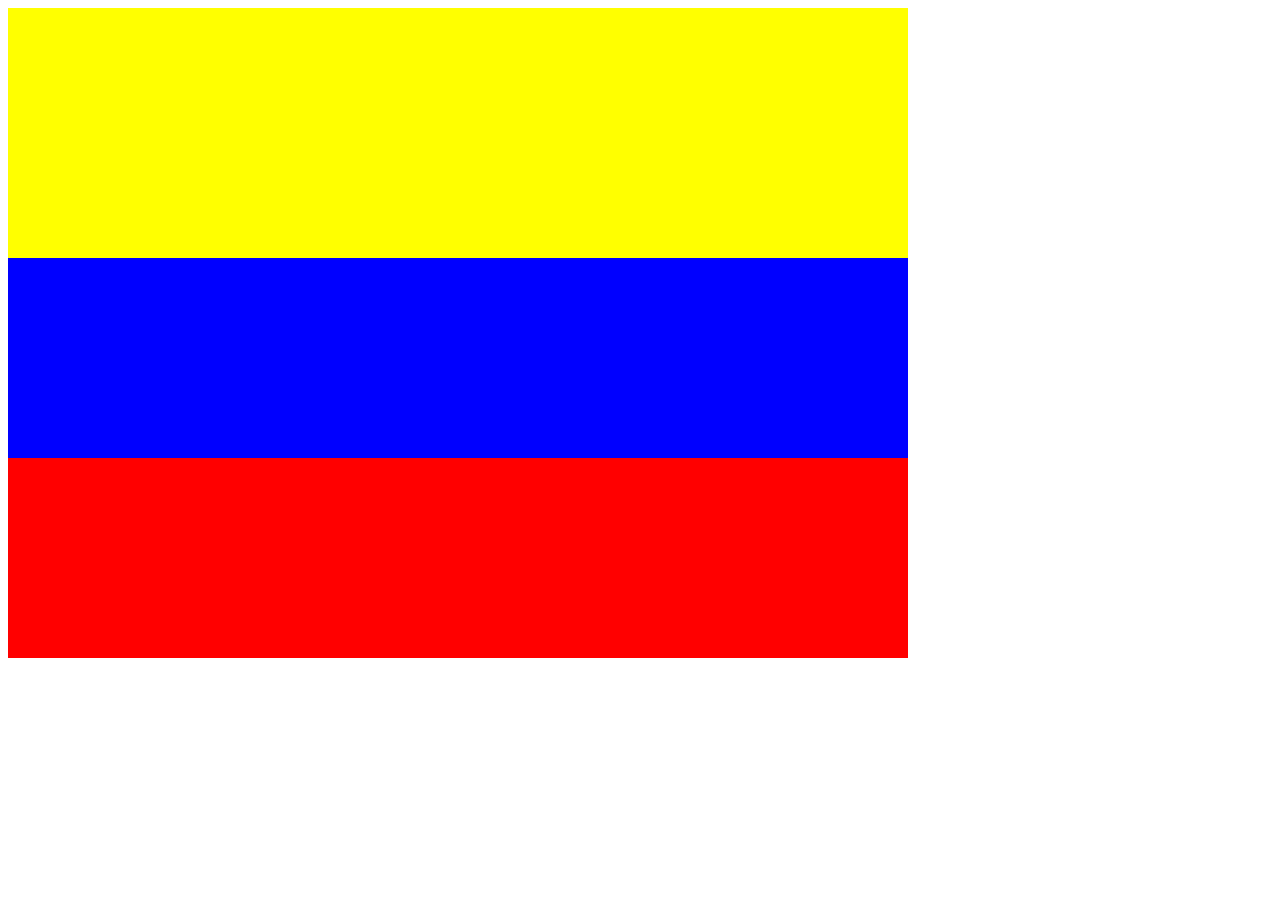
<file: colombiaflag.html>
<!DOCTYPE html>
<html lang="en">

<head>
  <meta charset="UTF-8">
  <title>CSS Flag Project</title>
  <style>
    /* Write your CSS Code here */
    .flag {
        width: 900px;
        height: 600px;
        background-color: yellow;
        position: relative;
    }
    .flag > div {
        width: 100%;
        height: 200px;
        background-color: blue;
        position: relative;
        top: 250px;
    }
    .flag > div > div {
        width: 100%;
        height: 200px;
        background-color: red;
        position: relative;
        top: 200px;

    }
    div{
        margin: 0;
        font-size: 5rem;
        text-align: center;
        color: white;
    }
  </style>
</head>

<!-- 
  IMPORTANT! Do not change any HTML
Don't add any classes/ids/elements 
Use what you know about combining selectors 
and CSS specificity instead.
Hint 1: The flag is 900px by 600px and the circle is 200px by 200px.
Hint 2: You can use CSS inspection to get the colors from
https://appbrewery.github.io/flag-of-laos/
-->

<body>
    <div class="flag">
        <div>   
            <div>

            </div>      
        </div>
    </div>

    <div>
        <p>Colombia</p>
    </div>
</body>

</html>
</file>
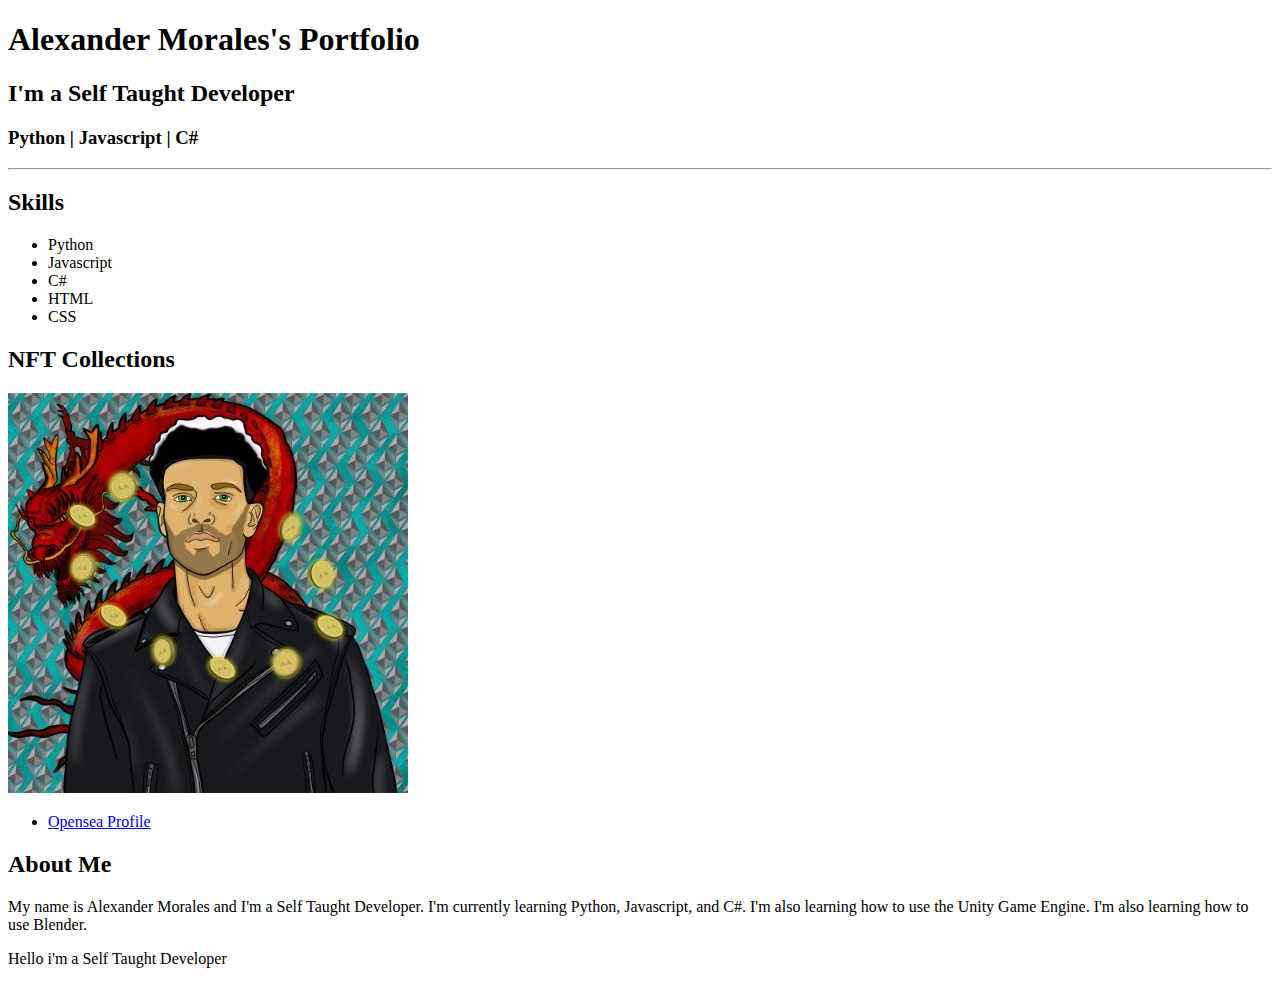
<file: indextemp.html>
<!DOCTYPE html>
<html>
    <head>
        <meta charset="UTF-8">
        <meta http-equiv="X-UA-Compatable" content="IE=edge"> 
        <meta name="viewport" content="width=device-width, initial-scale=1.0">
        <link rel="stylesheet" href="styles.css" />
        <title>Alexander Morales</title>
    </head>
    <body>
        <h1 id="name">Alexander Morales's Portfolio</h1>
        <h2>I'm a Self Taught Developer</h2>
        <h3>Python | Javascript | C#</h3>
        <hr />
    <div class="skills">
        <h2>Skills</h2>
        <ul>
            <li>Python</li>
            <li>Javascript</li>
            <li>C#</li>
            <li>HTML</li>
            <li>CSS</li>
        </ul>
    </div>
    <div class ="poster">
        <h2 class="nft">NFT Collections</h2>
        <img src="./images/AG.jpg" alt="Alpha Gang" />
    </div>
        <ul>
            <li><a href="https://opensea.io/WishmasterAku" alt="Opensea">Opensea Profile</a></li>
        </ul>
    <div class="box">
            <h2>About Me</h2>
            <p>My name is Alexander Morales and I'm a Self Taught Developer. I'm currently learning Python, Javascript, and C#. I'm also learning how to use the Unity Game Engine. I'm also learning how to use Blender.</p>
        <div>
        <p class="details" draggable="true">Hello i'm a Self Taught Developer</p>
        </div>
    </div>
    
    </body>
</html>
</file>
<file: styles.css>
/*Global styles
h2 {
    color:red;
}

body  {
    background-color:black;
}

/* Class 
.nft {
    color:blue;
}

/* ID 
#name {
    color:green;
}

/* Attribute  
p[draggable] {
    color:yellow;
}

/* Universal */
/*

* {
    color:orange;
}

.poster {
    width: 50%;
    margin-left: 25%;
    margin-top: 100px;
    text-align: center;
}

.skills {
    width: 10%;
    margin-left: 45%;
    margin-top: 100px;
    text-align: center;
}   

h1, h2 {
    font-family: 'Roboto', sans-serif;
    color: blueviolet;
}

.box > p {
    color: firebrick;
}*//*
</file>
